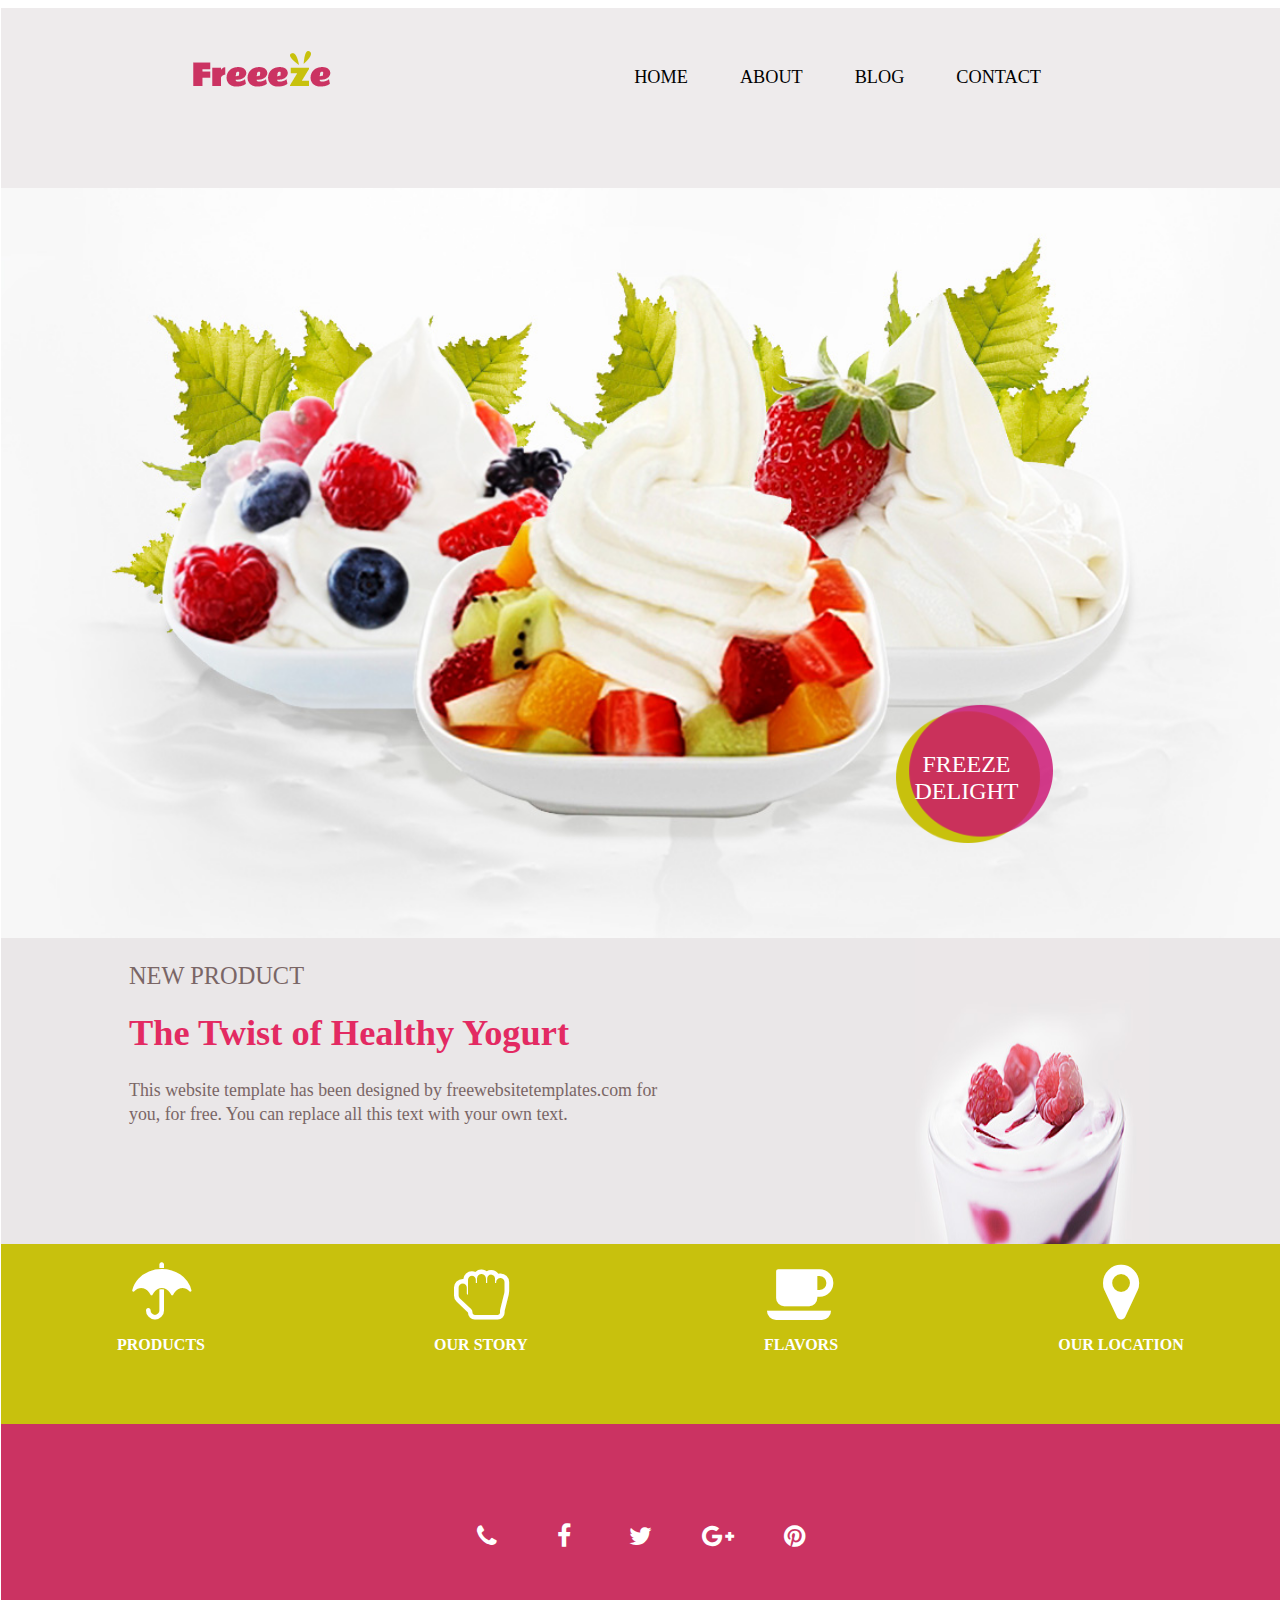
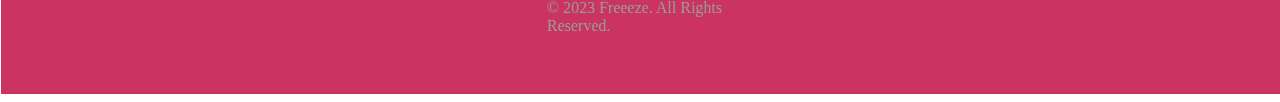
<file: index.html>
<!DOCTYPE html>
<html lang="en" dir="ltr">
  <head>
    <meta charset="utf-8">
    <meta name="viewport" content="width=device-width, initial-scale=1">
    <link rel="stylesheet" href="css/index.css">
    <link href="https://maxcdn.bootstrapcdn.com/font-awesome/4.6.3/css/font-awesome.min.css" rel="stylesheet">
    <link rel="stylesheet" href="css/footer.css">
    <title>index</title>
  </head>
  <body>
<nav>
  <input type="checkbox" id="check">
  <label for="check" class="checkbtn" onclick="myfunction()">
    <i class="fa fa-list" aria-hidden="true"></i>
  </label>
  <div class="nav">
  <div class="logo">
    <img src="images/logo.png" alt="">
  </div>
  <div class="navelement">
     <ul id="demo">
       <li><a href="index.html">HOME</a></li>
       <li><a href="about.html">ABOUT</a></li>
       <li><a href="blog.html">BLOG</a></li>
       <li><a href="contact.html">CONTACT</a></li>




     </ul>
  </div>
    </div>
</nav>
<div class="img">
  <img  src="images/bg-home.jpg" alt="">
  <div class="sub-img">
    <div class="fixed">


    <a href="product.html">Freeze Delight</a>
      </div>
  </div>
</div>
<div class="body">
  <div class="body1">
    <!-- <div class="body11"> -->
    <div class="body11">




    <h1>NEW PRODUCT</h1>
		<h2>The Twist of Healthy Yogurt</h2>
		<p>This website template has been designed by freewebsitetemplates.com for you, for free. You can replace all this text with your own text.</p>
        </div>
  <!-- </div> -->
  </div>
  <div class="body2">
<div class="body21">
  <!-- <div class="img">
    <img src="images/yogurt.jpg" alt="">

  </div> -->
   <img src="images/yogurt.jpg" alt="">
</div>
  </div>
</div>
<div class="bodyb">
  <div class="bodyb1">
    <!-- my name is palash -->
    <a href="product.html" class="product1"><i class="fa fa-umbrella" aria-hidden="true"></i></a>
      <h6 style="
    margin-top: 5px;
    font-size: 1rem;
    color:white;
">PRODUCTS</h6>

  </div>

    <!-- PRODUCTS -->
  <div class="bodyb1">
  <a href="product.html" class="product1"><i class="fa fa-hand-rock-o" aria-hidden="true"></i></i></a>
  <h6 style="
margin-top: 5px;
font-size: 1rem;
color:white;
">OUR STORY</h6>
  </div>
  <div class="bodyb1">
   <a href="product.html" class="product1"><i class="fa fa-coffee" aria-hidden="true"></i></a>
   <h6 style="
 margin-top: 5px;
 font-size: 1rem;
 color:white;
">FLAVORS</h6>
  </div>
  <div class="bodyb1">
   <a href="product.html" class="product1"><i class="fa fa-map-marker" aria-hidden="true"></i></i></a>
   <h6 style="
 margin-top: 5px;
 font-size: 1rem;
 color:white;
">OUR LOCATION</h6>
  </div>
</div>
<footer>
  <div class="fo1 fo">
 <!-- <p>Connect with Scorilo</p> -->
  </div>
  <div class="fo2 fo">
    <a href="#"><i class="fa fa-phone"></i></a>
    <a href="#"><i class="fa fa-facebook"></i></a>
    <a href="#"><i class="fa fa-twitter"></i></a>
    <a href="#"><i class="fa fa-google-plus"></i></a>
    <a href="#"><i class="fa fa-pinterest"></i></a>
  </div>
  <div class="fo3 fo">
© 2023 Freeeze. All Rights Reserved.
  </div>
</footer>
<script type="text/javascript">
function myfunction() {
document.getElementById("demo").style.display = "block";
}
</script>

  </body>
</html>
</file>
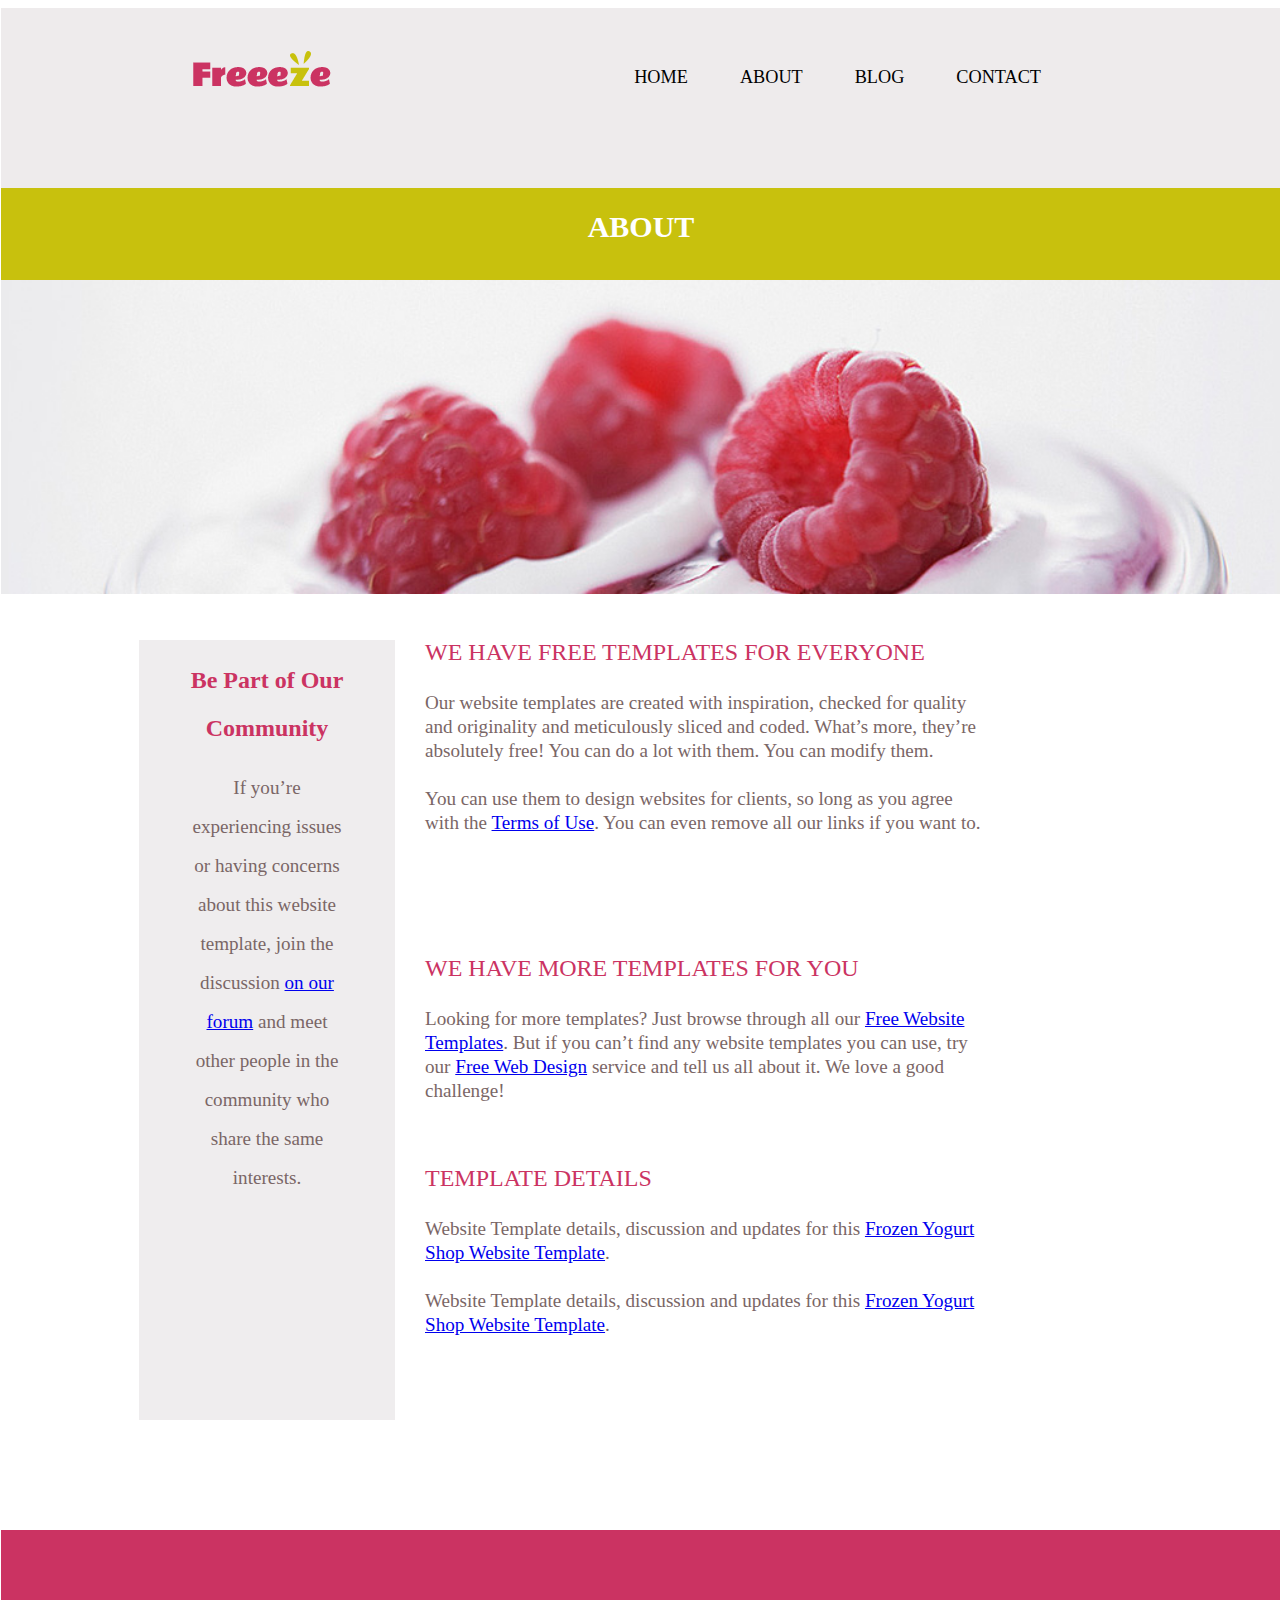
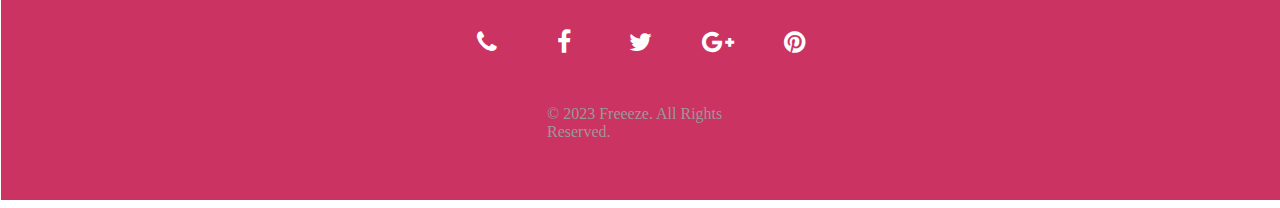
<file: about.html>
<!DOCTYPE html>
<html lang="en" dir="ltr">
<head>
  <meta charset="utf-8">
  <meta name="viewport" content="width=device-width, initial-scale=1">
  <link rel="stylesheet" href="css/index.css">
  <link rel="stylesheet" href="css/about.css">
  <link href="https://maxcdn.bootstrapcdn.com/font-awesome/4.6.3/css/font-awesome.min.css" rel="stylesheet">
  <link rel="stylesheet" href="css/footer.css">
  <title>index</title>
</head>
  <body>
    <nav>
      <input type="checkbox" id="check">
      <label for="check" class="checkbtn" onclick="myfunction()">
        <i class="fa fa-list" aria-hidden="true"></i>
      </label>
      <div class="nav">
      <div class="logo">
        <img src="images/logo.png" alt="">
      </div>
      <div class="navelement">
         <ul id="demo">
           <li><a href="index.html">HOME</a></li>
           <li><a href="about.html">ABOUT</a></li>
           <li><a href="blog.html">BLOG</a></li>
           <li><a href="contact.html">CONTACT</a></li>




         </ul>
      </div>
        </div>
    </nav>
    <div class="tag">
      <h3>ABOUT</h3>
    </div>
    <div class="img">
      <img src="images/bg-header-about.jpg" alt="">

    </div>
    <div class="abody">
      <div class="abody1">
        <div class="grid-container">
          <div class="item1">
            <h1>Be Part of Our Community</h1>
              <!-- <p>Be Part of Our Community</p> -->
            <p>If you’re experiencing issues or having concerns about this website template, join the discussion <a href="http://www.freewebsitetemplates.com/forums/">on our forum</a> and meet other people in the community who share the same interests.</p>

  </div>
          <div class="item2"><h1>We Have Free Templates For Everyone</h1>
          <p>Our website templates are created with inspiration, checked for quality and originality and meticulously sliced and coded. What’s more, they’re absolutely free! You can do a lot with them. You can modify them.</p>
          <p>You can use them to design websites for clients, so long as you agree with the <a href="http://www.freewebsitetemplates.com/about/terms/">Terms of Use</a>. You can even remove all our links if you want to.</p>
        </div>
          <div class="item3"><h1>We Have More Templates For You</h1>
          <p>Looking for more templates? Just browse through all our <a href="http://www.freewebsitetemplates.com/">Free Website Templates</a>. But if you can’t find any website templates you can use, try our <a href="http://www.freewebsitetemplates.com/freewebdesign/">Free Web Design</a> service and tell us all about it. We love a good challenge!</p></div>
          <div class="item4"><h1>Template Details</h1>
          <p>Website Template details, discussion and updates for this <a href="http://www.freewebsitetemplates.com/discuss/frozenyogurtshop/">Frozen Yogurt Shop Website Template</a>.</p>
        <p>Website Template details, discussion and updates for this <a href="http://www.freewebsitetemplates.com/discuss/frozenyogurtshop/">Frozen Yogurt Shop Website Template</a>.</p></div>
          <!-- <div class="item5">Footer</div> -->
        </div>
      </div>
    </div>
    <footer>
      <div class="fo1 fo">
     <!-- <p>Connect with Scorilo</p> -->
      </div>
      <div class="fo2 fo">
        <a href="#"><i class="fa fa-phone"></i></a>
        <a href="#"><i class="fa fa-facebook"></i></a>
        <a href="#"><i class="fa fa-twitter"></i></a>
        <a href="#"><i class="fa fa-google-plus"></i></a>
        <a href="#"><i class="fa fa-pinterest"></i></a>
      </div>
      <div class="fo3 fo">
    © 2023 Freeeze. All Rights Reserved.
      </div>
    </footer>
    <script type="text/javascript">
    function myfunction() {
    document.getElementById("demo").style.display = "block";
    }
    </script>
  </body>
</html>
</file>
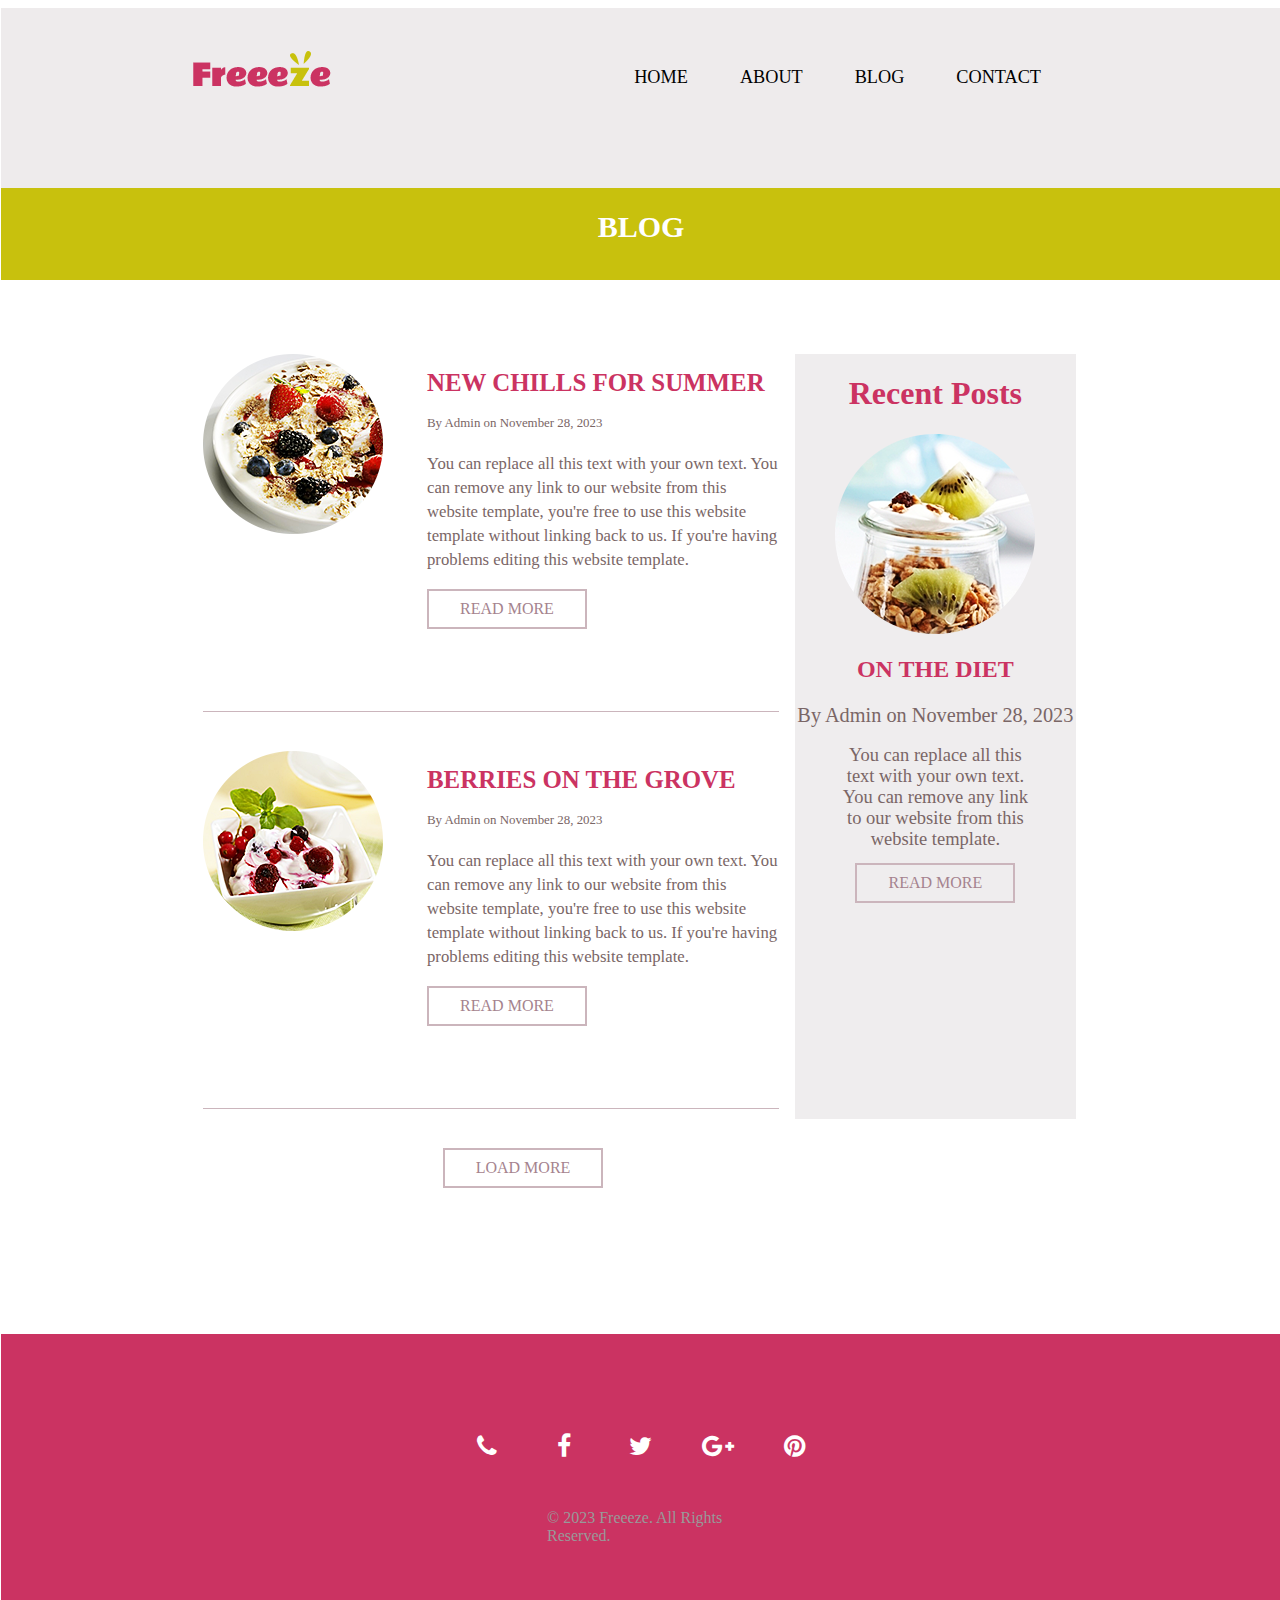
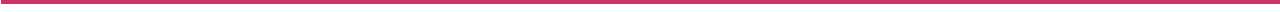
<file: blog.html>
<!DOCTYPE html>
<html lang="en" dir="ltr">
<head>
  <meta charset="utf-8">
  <meta name="viewport" content="width=device-width, initial-scale=1">
  <link rel="stylesheet" href="css/index.css">
  <link rel="stylesheet" href="css/about.css">
  <link href="https://maxcdn.bootstrapcdn.com/font-awesome/4.6.3/css/font-awesome.min.css" rel="stylesheet">
  <link rel="stylesheet" href="css/footer.css">
  <link rel="stylesheet" href="css/blog.css">
  <title>blog</title>
</head>
  <body>
    <nav>
      <input type="checkbox" id="check">
      <label for="check" class="checkbtn" onclick="myfunction()">
        <i class="fa fa-list" aria-hidden="true"></i>
      </label>
      <div class="nav">
      <div class="logo">
        <img src="images/logo.png" alt="">
      </div>
      <div class="navelement">
         <ul id="demo">
           <li><a href="index.html">HOME</a></li>
           <li><a href="about.html">ABOUT</a></li>
           <li><a href="blog.html">BLOG</a></li>
           <li><a href="contact.html">CONTACT</a></li>




         </ul>
      </div>
        </div>
    </nav>
    <div class="tag">
      <h3>BLOG</h3>
    </div>
    <div class="bbody">
       <div class="bbody1">
         <div class="grid-containerb">
 <div class="item1b">
   <div class="item1b1">


   <img src="images/new-chills.png" alt="">
   <div class="btext">
   								<h1>NEW CHILLS FOR SUMMER</h1>
   								<span>By Admin on November 28, 2023</span>
   								<p>You can replace all this text with your own text. You can remove any link to our website from this website template, you're free to use this website template without linking back to us. If you're having problems editing this website template.</p>
   								<a href="singlepost.html" class="more">Read More</a>
   							</div>

 </div>
 <hr>
  </div>

 <div class="item2b">
 <div class="item1b1">
   <img src="images/berries.png" alt="">
    <div class="btext">
      <h1>BERRIES ON THE GROVE</h1>
    <span>By Admin on November 28, 2023</span>
    <p>You can replace all this text with your own text. You can remove any link to our website from this website template, you're free to use this website template without linking back to us. If you're having problems editing this website template.</p>
    <a href="singlepost.html" class="more">Read More</a>

    							</div>

	</div>
 <hr>

</div>
<a href="singlepost.html" class="mor">Load more</a>

 <div class="item3b"><h1>Recent Posts</h1>
   <img src="images/on-diet.png" alt="">
   <h2>ON THE DIET</h2>
   <span>By Admin on November 28, 2023</span><br>
   <p>You can replace all this text with your own text. You can remove any link to our website from this website template.</p>
     <a href="singlepost.html" class="mor1">Read More</a>
 </div>

</div>

       </div>
    </div>
    <footer>
      <div class="fo1 fo">
     <!-- <p>Connect with Scorilo</p> -->
      </div>
      <div class="fo2 fo">
        <a href="#"><i class="fa fa-phone"></i></a>
        <a href="#"><i class="fa fa-facebook"></i></a>
        <a href="#"><i class="fa fa-twitter"></i></a>
        <a href="#"><i class="fa fa-google-plus"></i></a>
        <a href="#"><i class="fa fa-pinterest"></i></a>
      </div>
      <div class="fo3 fo">
    © 2023 Freeeze. All Rights Reserved.
      </div>
    </footer>
    <script type="text/javascript">
    function myfunction() {
    document.getElementById("demo").style.display = "block";
    }
    </script>
  </body>
</html>
</file>
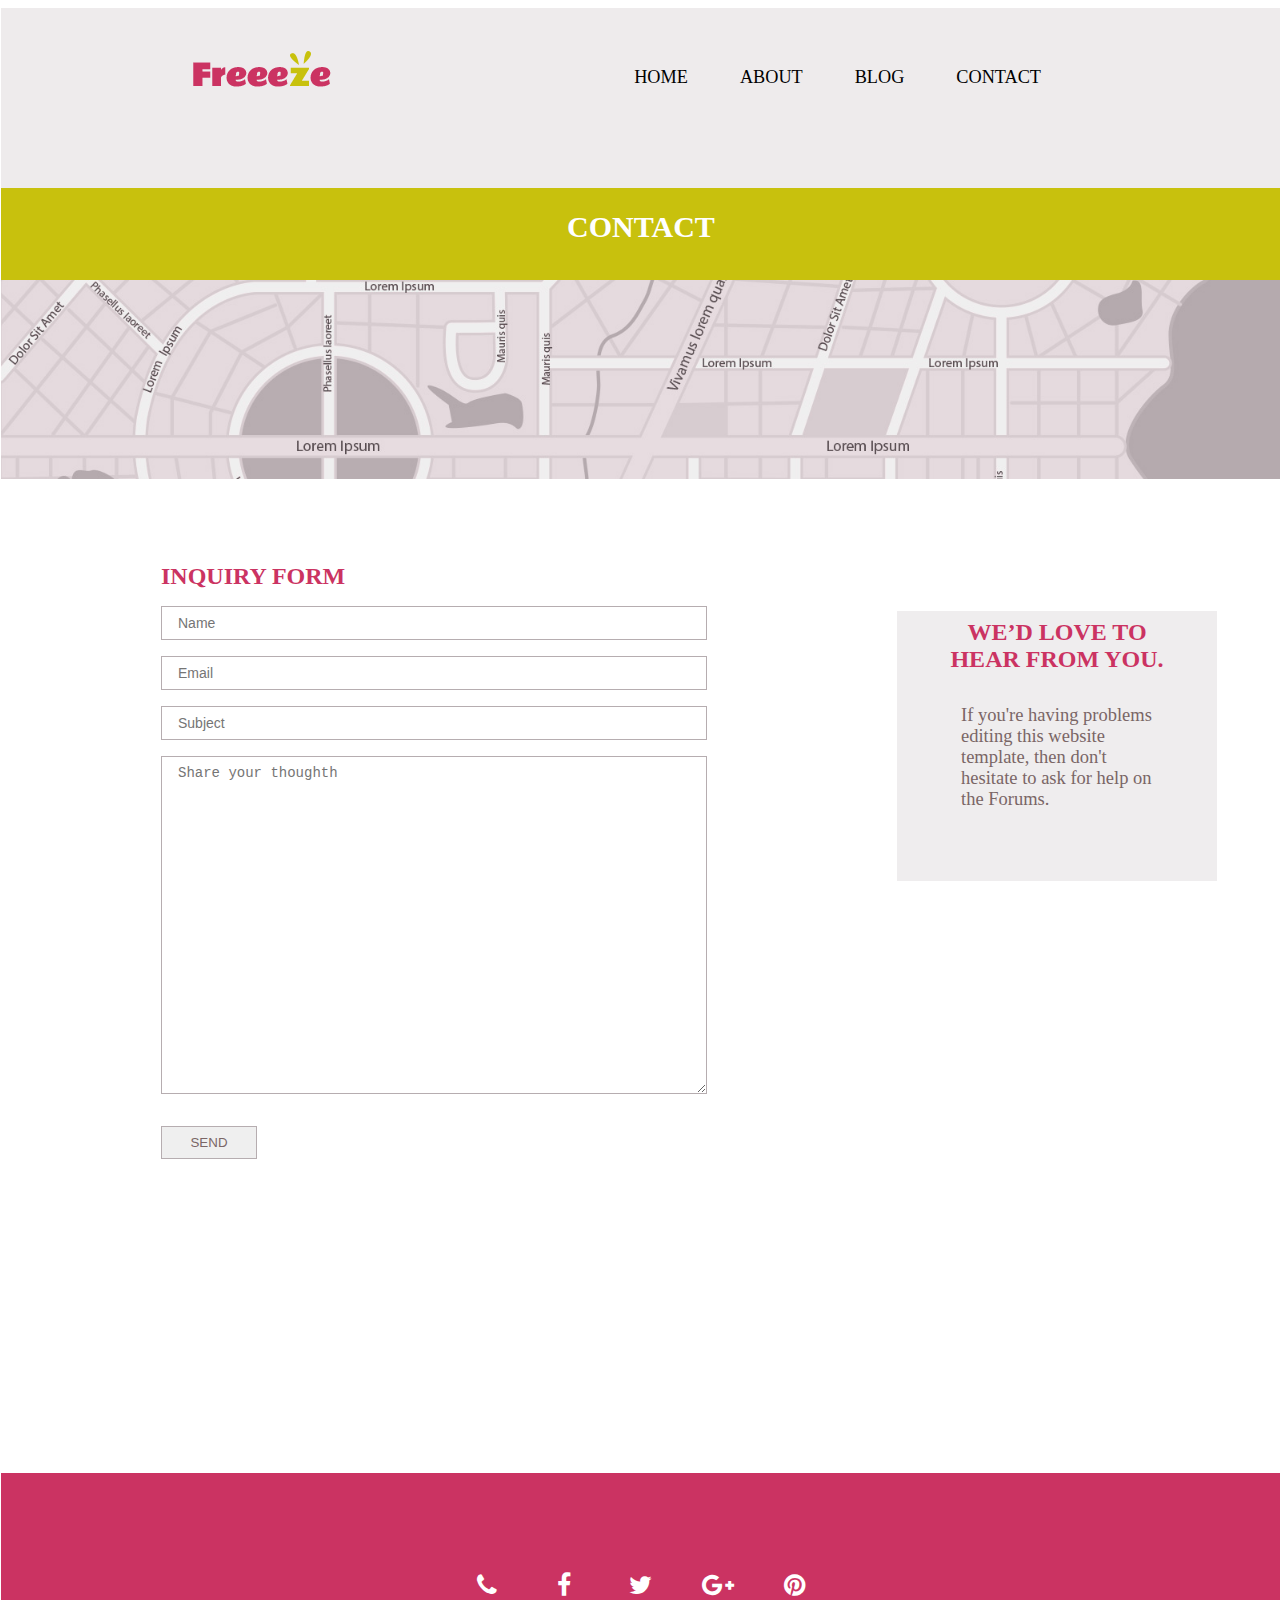
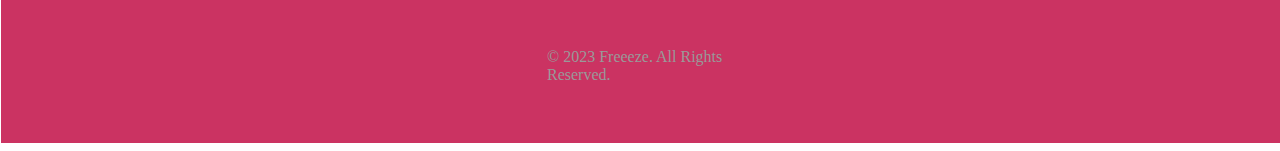
<file: contact.html>
<!DOCTYPE html>
<html lang="en" dir="ltr">
<head>
  <meta charset="utf-8">
  <meta name="viewport" content="width=device-width, initial-scale=1">
  <link rel="stylesheet" href="css/index.css">
  <link rel="stylesheet" href="css/contact.css">
    <link rel="stylesheet" href="css/about.css">
  <link href="https://maxcdn.bootstrapcdn.com/font-awesome/4.6.3/css/font-awesome.min.css" rel="stylesheet">
  <link rel="stylesheet" href="css/footer.css">
  <title>contact</title>
</head>
  <body>
    <nav>
      <input type="checkbox" id="check">
      <label for="check" class="checkbtn" onclick="myfunction()">
        <i class="fa fa-list" aria-hidden="true"></i>
      </label>
      <div class="nav">
      <div class="logo">
        <img src="images/logo.png" alt="">
      </div>
      <div class="navelement">
         <ul id="demo">
           <li><a href="index.html">HOME</a></li>
           <li><a href="about.html">ABOUT</a></li>
           <li><a href="blog.html">BLOG</a></li>
           <li><a href="contact.html">CONTACT</a></li>




         </ul>
      </div>
        </div>
    </nav>
    <div class="tag">
      <h3>CONTACT</h3>
    </div>
    <div class="img">
      <img src="images/map.jpg" alt="">

    </div>
    <div class="cbody">
      <div class="cbody1">
        <h1>INQUIRY FORM</h1>
       <form class="" action="index.html" method="post">
         <!-- <label for="fname">First Name</label> -->
         <input type="text" name="" value="" placeholder="Name">
          <!-- <label for="fname">First Name</label> -->
         <input type="text" name="" value="" placeholder="Email">
          <!-- <label for="fname">First Name</label> -->
         <input type="text" name="" value="" placeholder="Subject">
         <textarea name="name" rows="20" cols="80" placeholder="Share your thoughth"></textarea>
         <input type="submit" name="" value="SEND">
       </form>
      </div>
      <div class="cbody2">
          <h1>WE’D LOVE TO HEAR FROM YOU.</h1>
          <p>If you're having problems editing this website template, then don't hesitate to ask for help on the Forums.</p>
      </div>
    </div>
    <footer>
      <div class="fo1 fo">
     <!-- <p>Connect with Scorilo</p> -->
      </div>
      <div class="fo2 fo">
        <a href="#"><i class="fa fa-phone"></i></a>
        <a href="#"><i class="fa fa-facebook"></i></a>
        <a href="#"><i class="fa fa-twitter"></i></a>
        <a href="#"><i class="fa fa-google-plus"></i></a>
        <a href="#"><i class="fa fa-pinterest"></i></a>
      </div>
      <div class="fo3 fo">
    © 2023 Freeeze. All Rights Reserved.
      </div>
    </footer>
    <script type="text/javascript">
    function myfunction() {
    document.getElementById("demo").style.display = "block";
    }
    </script>
  </body>
</html>
</file>
<file: css/index.css>
*{
  top: 0px;
  left: 0px;
}
nav{
  height: 20vh;
  width: 100vw;

  margin-left: -7px;
  background-color: #eeebec;
}
.nav{
  /* height: 5vh; */
  width: 70vw;
  /* outline: 2px solid red; */
  padding: calc(3vh + 1rem) 1.5rem 2rem;
  margin:0 auto;
}
.navelement{
  float: right;
  /* outline: 2px solid red; */
}
.logo{
  display: inline;
}
.navelement li {
  /* outline: 2px solid red; */
    text-decoration: none;
    display: inline-block;
    margin-right: 3rem;
}
.navelement li a{
      text-decoration: none;
      color: black;
      font-size: calc(.8vw + .5em);
      /* font-size: 1em; */
}
.img{
  width: 100%;
  height: auto;
  /* outline: 2px solid red; */
  /* margin-left: 20px; */
}
.img img{
  /* width: 100%; */
  margin-left: -7px;
  width: 100vw;
  height: 100%;
  /* object-fit: cover; */
}
.sub-img {
    /* outline: 2px solid red; */
    height: calc(1vw + 8rem);
    width: calc( 1vw + 9rem);
    position: absolute;
    /* top: calc(-10.5rem - 1vw); */
    top: 0px;
    left: 0px;
    margin-top: 55%;
    margin-left: 70%;
    /* left: 20px; */
    float: right;
    /* margin-right: 6rem; */
    background-image: url(../images/icons.png);
    z-index: 90;
    background-size: 100% 301%;
    background-repeat: no-repeat !important;
    background-position: 0 calc(-6.5rem - 1vw);
    display: inline-block;
}
.sub-img a {
    text-align: center;
    display: block;
    margin-top: 30%;
    text-decoration: none;
    color: #FFFFFF;
    font-size: 24px;
    line-height: 27px;
    width: 141px;
    /* border: 2px solid green; */
    text-transform: uppercase;
    font-family: quicksand-bold-webfont;
}
.body{
  /* border: 2px solid red; */
  background-color: #eae7e8;
  height: calc(3vw + 30vh);
  width: 100vw;
  margin-left: -7px;
  margin-top: -7px;
  display: grid;

 grid-template-columns: 5fr 2fr;

}
.body1 {
    /* border: 2px solid green; */
    height: 100%;
    width: 100%;

}
.body2{
  /* border: 2px solid green; */
  height: 100%;
  width: 100%;
  overflow: hidden;

  /* margin-top: 1rem;
  margin-right: 1rem; */
}
  /* display: inline-block;
  z-index: 91; */

.body11{
  height: 76%;
  width: 70%;
  /* border: 2px solid red; */
  margin-top: calc(1vw + 1rem);
  margin-left: 8rem;
  /* display: inline-block; */
}
.body11 h1{
  color: #7A6666;
  display: block;
  /* font-size: 18px; */
  font-size: calc(.5vw + 18px);
  font-weight: normal;
  line-height: 24px;
}
.body11 h2{
  color: #E32A62;
  display: block;
  font-size: calc(.5vw + 30px);
  line-height: 30px;
}
.body11 p{
  color: #7a6666;
  display: block;
  /* font-size: 14px; */
  font-size: calc(.3vw + 14px);
  line-height: 24px;
  width: 560px;
}
/* .fixed{
  position: fixed;
} */
.body21{
  height: 99%;
  width: 64%;
  margin-top: 3px;
  overflow: hidden;

  /* border: 2px solid red; */
}
.body21 img{
  height: 100%;
  width: 100%;
}
.bodyb{
  height: 20vh;
  width: 100vw;
  margin-left: -7px;
  /* border: 2px solid red; */
  display: flex;
  justify-content: space-around;
  align-items: center;
  background-color: #c8c10d;


}
.bodyb1{
  height: 85%;
  width: 10rem;
  /* border: 2px solid red; */
  overflow: hidden;
  text-align: center;
  font-size: 4rem;
  /* margin: 4rem; */
}
i{
  color: white;
}
@media only screen and (max-width: 882px)
{
.logo img{
  display: block;
  margin: 0px auto;
}
.navelement {
  display: block;
  width: 120%;
  /* border: 2px solid red; */


}
.navelement li{
  margin-right: 2rem;
}
.navelement ul{
  margin-left: 14rem;
}
.sub-img{
  margin-top: 60%;
  margin-left: 41%;
}
.body{
  height: calc(3vw + 64vh);
}
.body2{
  height: 65%;
  margin-top: 11rem;
  margin-left: -24rem;
  width: 170%;
}
.body21{
  width: 100%;
      margin-top: -20px;
}
.bodyb{
      height: 80vh;
      display: flex;
      flex-direction: column;
}
.bodyb1{
margin-top: 1rem;
}

/* .body2{
  width: 322%;
margin-top: 14rem;
margin-left: -32rem;
} */
/* .body21{
      width: 111%;
} */
}
.checkbtn{
  margin: 3rem 5rem;
  font-size: 2rem;
  float: left;
  cursor: pointer;
  display: none;

}
.checkbtn i{
  color: black;
}
#check{
  display: none;
}
@media only screen and (max-width:722px){
.checkbtn{
  display: block;
  margin: 3rem 2rem;
}
.navelement ul{
  position: relative;
  z-index: 530;
  height: 32vh;
  width: 16vw;
  /* border: 2px solid green; */
  display: flex;
  flex-direction: column;
  margin-left: 10rem;
  /* border: 2px solid red; */
  margin-left: 10rem;
  float: right;
  display: none;
}
.navelement ul li a{
    display: block;
    color: white;
    text-align: center;
    font-size: 1.4rem;
}
.navelement{
  width: 4rem;
    height: 4rem;
    float: left;
    /* border: 2px solid red; */
}
.navelement li{
  width: 13rem;
height: 3rem;
border: .3px solid white;
background-color: black;

}
.navelement ul li a:hover{
  color: red;
}
.body11 p {
  width: 192px;
}
.body11{
  width: 73%;
  margin-left: 2rem;
}
.body2 {
  height: 45%;
margin-top: 16rem;
margin-left: -8rem;
}
}
}
</file>
<file: css/footer.css>
footer{
  /* border: 2px solid red; */
  height: 30vh;
  width: 100vw;
  display: flex;
  flex-direction: column;
  align-items: center;
  padding-top: 0px;
  background-color: #cb3362;
  color: #999;
    margin-left: -7px;
}
footer div{
  /* border: 2px solid red; */
  width: 30%;
  height: 50px;
  margin: 5px;
}
.fo1{
  display: inline-block;
  text-align: center;
  font-size: 25px;
  color: #fff;
}
.fo2{
  height: 100px;
  display: flex;
 align-items: center;
 justify-content: space-around;

}
.fo2 a{
  /* border: .5px solid #918e87; */
  height: 50px;
  width: 50px;
  color: #f2f0eb;
  font-size: 25px;
  text-align: center;
  display: inline-block;
  /* margin-top: 100px; */
}
.fo2 a i{
  margin-top: 10px;
}
.fo3{
  /* border: 2px solid red; */
  width: 188px;
}
</file>
<file: css/about.css>
.tag{
  width: 100vw;
  height:10vh;
  background-color: #c8c10d;
  margin-left: -7px;
  padding-top: 2px;
  /* margin-top: -29px; */


}
.tag h3{
  font-size: 30px;
  margin-top: 20px;
  display: block;
  text-align: center;
  color: #FFFFFF;
}
.abody{
  height: 100vh;
  width: 100vw;
  /* border: 2px solid red; */
  margin-left: -7px;
  /* padding: 2rem auto; */
   /* padding: 2rem 8rem ; */
}
.abody1{
  /* border: 2px solid green; */
  height: 90vh;
  width: 80vw;
  margin: 2rem auto;

}
.item1 { grid-area: header; }
.item2 { grid-area: menu; }
.item3 { grid-area: main; }
.item4 { grid-area: right; }
.item5 { grid-area: footer; }

.grid-container {
  height: 85vh;
  display: grid;
  grid-template-areas:
    'header menu menu'
    'header menu menu'
    'header main main'
    'header right right'
    'header right right';
  grid-gap: 30px;
  /* background-color: #2196F3; */
  padding: 10px;
}

.grid-container > div {
  /* background-color: rgba(255, 255, 255, 0.8); */
  /* text-align: center; */
  /* padding: 20px 0;
  font-size: 30px; */
  /* border: 2px solid green; */
}
.item1{
      background-color: #EFEDEE;
      height: 98%;
      width: 20vw;

}
.item2,.item4{
  height: 30vh;
  width: 58vw;

}
.item3{
  height: 20vh;
  width: 58vw;
  margin-top: 1rem;
}
.item2 h1,.item4 h1,.item3 h1{
  color: #CB3362;
      font-family: lato-regular-webfont;
      font-size: 24px;
      font-weight: normal;
      line-height: 24px;
      margin: 0;
      padding: 0 0 27px;
      text-align: left;
      text-transform: uppercase;
}
.item2 p,.item4 p,.item3 p{
  color: #7A6666;
font-family: roboto-regular-webfont;
font-size: calc(.4vw + 14px);
font-weight: normal;
line-height: 24px;
margin: 0;
padding: 0 0 24px;
text-align: left;
/* border: 2px solid red; */
width: 35rem;
}
.item1 h1{
  line-height: 48px;
  color: #CB3362;
  font-size: 24px;
  /* border: 2px solid red; */
  /* width: 10rem; */
  display: block;
  text-align: center;

}
.item1 p {
    /* border: 2px solid red; */
    color: #7A6666;
    font-size: calc(.4vw + 14px);
    width: 10rem;
    height: 26rem;
    line-height: 39px;
    display: block;
    text-align: center;

    margin: 1rem auto;
}
@media only screen and (max-width: 882px)
{
  body{
    /* background-color: red; */

  }
  .grid-container{
    display: flex;
    flex-direction: column;
  }
  .abody{
    height: 175vh;
  }
  .item1{
    width: 78vw;
  }
}
</file>
<file: css/blog.css>
.bbody{
  height: 110vh;
  width: 100vw;
  /* border: 2px solid red; */
  margin-left: -7px;
}
.bbody1{
  /* border: 2px solid red; */
  height: 90vh;
  width: 70vw;
  margin: 4rem auto;
}
.item1b { grid-area: header; }
.item2b { grid-area: menu; }
.item3b { grid-area: main; }


.grid-containerb {
  display: grid;
  grid-template-areas:
    'header header main'
    'menu menu main';
  grid-gap: 10px;
  /* background-color: #2196F3; */
  padding: 10px;
  height: 90vh;
}

.grid-containerb > div {
  /* background-color: rgba(255, 255, 255, 0.8);
  text-align: center;
  padding: 20px 0;
  font-size: 30px; */
  /* border: 2px solid green; */
}
.item1b,.item2b{
  width: 45vw;
  height: 43vh;
}
.item3b{
  height: 85vh;
  width: 22vw;
}
.item1b img{
float: left;
width: auto;
}
.btext{
  /* border: 2px solid red; */
      width: 22rem;
      float: right;
}
.btext h1{
  color: #CB3362;
font-family: lato-regular-webfont;
font-size: calc(.1vh + 24px);
    line-height: 24px;
    text-transform: uppercase;
}
.btext span{
  color: #7A6666;
    display: block;
    font-family: roboto-regular-webfont;
    font-size: calc(.1vh + 12px);
        line-height: 24px;
}
.btext p{
  color: #7a6666;
    font-family: roboto-regular-webfont;
    font-size: calc(.3vh + 14px);
    font-weight: normal;
    line-height: 24px;
}
.btext a,.mor,.mor1{
  border: 2px solid #cbb5bc;
color: #a5838e;
display: block;
font-family: lato-bold-webfont;
font-size: 16px;
font-weight: normal;
height: 36px;
line-height: 36px;
margin: 0;
padding: 0;
text-align: center;
text-transform: uppercase;
width: 156px;
text-decoration: none;
}
.btext a:hover,.mor1:hover{
    background-color: #c8c10d;
}
.item1b1{
  display: block;
  /* border: 2px solid green; */
  height: 84%;
}
hr{
  height: 1px;
        background-color: #cbb5bc;
        border: none;
        margin-top: 2rem;

}
.mor{
  margin-left: 15rem;
}
.mor:hover{
    background-color: red;
}
.item3b h1{
  text-align: center;
  color: #CB3362;
    font-family: magra-bold-webfont;
    font-size: calc(.8 + 30px);
}
.item3b img{
  display: block;
  margin: 0px auto;

}
.item3b{
      background-color: #EFEDEE;
}
.item3b h2{
  color: #CB3362;
font-family: lato-regular-webfont;
font-size: 24px;
text-align: center;
    line-height: calc(.7vh + 24px);
        text-transform: uppercase;
}
.item3b span{
  text-align: center;
      color: #7A6666;
      display: block;
          font-size: calc(.7vh + 14px);
}
.item3b p{
  color: #7A6666;
display: block;
font-family: roboto-regular-webfont;
font-size: calc(.5vh + 14px);
    width: 200px;
    text-align: center;
    margin: 0px auto;
}
.mor1{
  margin: 0px auto;
  margin-top: .8rem;
}
@media only screen and (max-width:1244px){
  /* body{
    background-color: red;
  } */
  .grid-containerb{
    display: flex;
    flex-direction: column;
  }
.bbody{
  height: 233vh;
}
.item1b img,.item2b img{
  display: block;
    margin: 0px auto;
    float: none;
}
.item1b,.item2b{
  width: 87vw;
  margin-left: -5rem;
}
.btext{
  width: 45rem;

}
.item2b{
  margin-top: 9rem;
}
hr{
  display: none;
}
.item3b{
  width: 70vw;
  margin-top: 3rem;
}
.mor{
  margin-top: 8.8rem;

}
@media only screen and (max-width:722px){
  .btext {
    width: 26rem;
}
}
}
</file>
<file: css/contact.css>
.cbody{
  width: 100vw;
  height: 110vh;
  margin-left: -7px;
  /* border: 2px solid red; */
}
.cbody1{
  height: 75vh;
  width: 50vw;
  /* margin: 4rem 8rem; */
  margin-top: 4rem;
  margin-left: 8rem;
  /* border: 2px solid red; */
  display: inline-block;
}
.cbody2{
  display: inline-block;
  height: 30vh;
  width: 25vw;
  /* margin: 4rem 4rem; */
  margin-top: 8rem;
  margin-right: 4rem;
  /* border: 2px solid red; */
  float: right;
}
input[type=text],textarea{
  width: 80%;
    border: 1px solid #B6ADB0;
        color: #7A6666;
  display: block;
  margin: 1rem 2rem;
  padding: .5rem 1rem;
      font-size: 14px;

}
.cbody1 h1{
  color: #CB3362;
  font-family: lato-regular-webfont;
    font-size: 24px;
    margin-left: 2rem;
}
input[type=submit]{
  border:  1px solid #B6ADB0;
  width: 15%;
    padding: .5rem 1rem;
      color: #7A6666;
      margin: 1rem 2rem;
}
input[type=submit]:hover{
    background-color: #c8c10d;
    cursor: pointer;
}
.cbody2{
      background-color: #EFEDEE;
      padding: 0rem 0rem;


}
.cbody2 h1{
  display: block;
      font-size: 24px;
      margin: 8px auto;
      width: 15rem;
      /* border: 2px solid red; */
      text-align: center;
          color: #CB3362;
}
.cbody2 p{
  color: #7A6666;
display: block;
font-family: roboto-regular-webfont;
font-size: calc(.5vh + 14px);
/* border: 2px solid red; */
width: 12rem;
margin: 2rem auto
}
@media only screen and (max-width: 882px)
{
  .cbody{
    display: flex;
    flex-direction: column;
    height: 138vh;
  }
  .cbody1{
    margin-left: 4rem;
        width: 74vw;
  }
  .cbody2{
    width: 82vw;
        margin-left: 1.5rem;
      margin-top: 9.3rem;
  }
}
</file>
